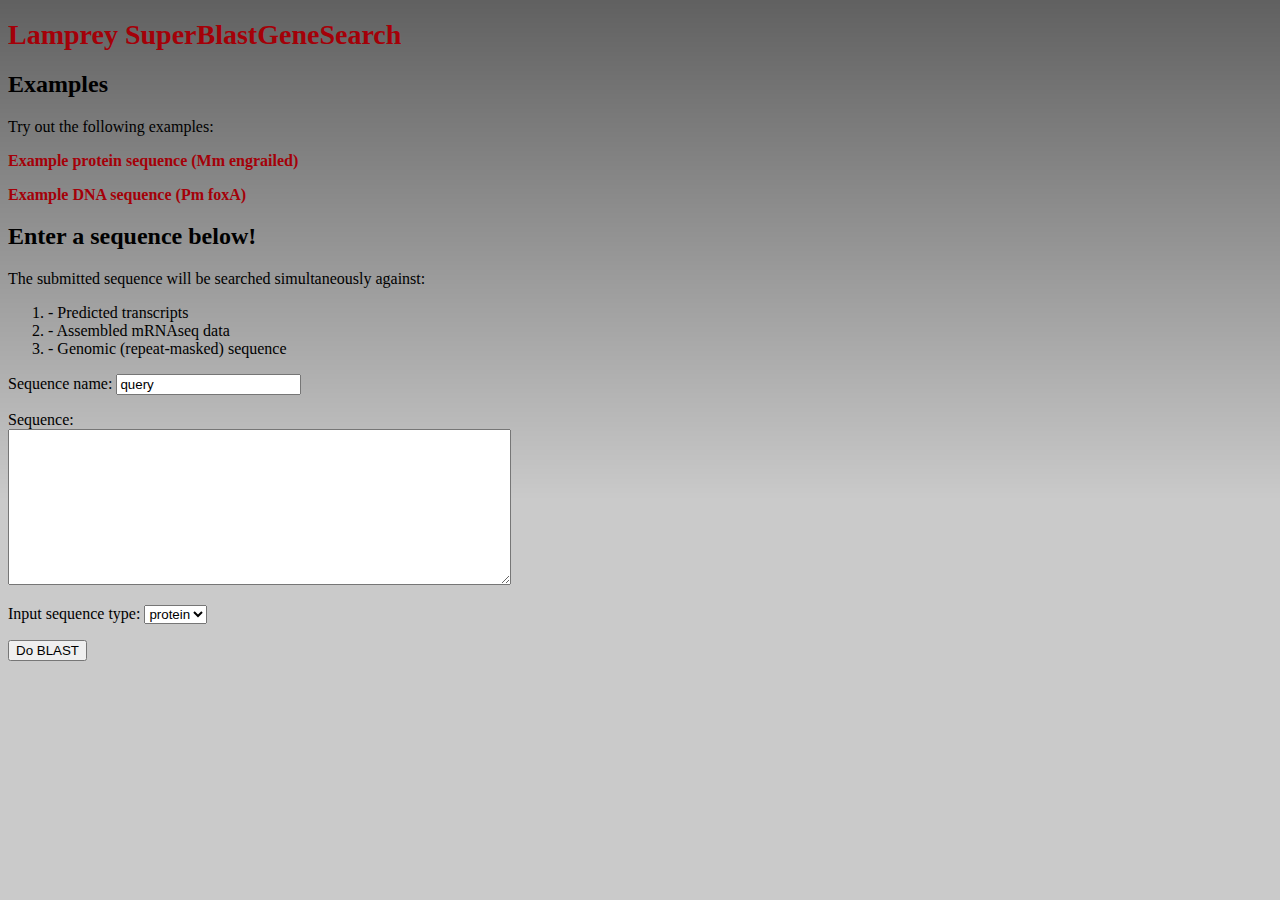
<file: www/index.html>
<?xml version="1.0" encoding="UTF-8"?>
<!DOCTYPE html PUBLIC "-//W3C//DTD XHTML 1.0 Strict//EN" "http://www.w3.org/TR/x
html1/DTD/xhtml1-strict.dtd">
<html xmlns="http://www.w3.org/1999/xhtml" xml:lang="en" lang="en">
<head>
<title>Lamprey SuperBlastGeneSearch</title>
<link rel="stylesheet" type="text/css" href="style.css" media="screen" />
<script type="text/javascript" src="jquery-1.4.3.min.js"></script>

<script type="text/javascript">

$(document).ready(function(){

  $("#dnaEx").click(function(event) { 
     $("#name").val("pmfoxA ");
     $("#sequence").val("[base64]");
     event.preventDefault();
  });

  $("#protEx").click(function(event) { 
     $("#name").val("MmEngrailed");
     $("#sequence").val("[base64]");
     event.preventDefault();
  });

 });
      
</script>

</head>
<body>
<div id="header">
<h1>Lamprey SuperBlastGeneSearch</h1>
<!-- <div id="menu">
  <ul id="nav">
   <li><a href="#">Home</a></li>
   <li><a href="#">About Me</a></li>
   <li><a href="#">Archives</a></li>
   <li><a href="#">Sitemap</a></li>
  </ul>
 </div>
-->
</div>

<div id="content">
<div id="right">
<h2>Examples</h2>
<p>
Try out the following examples:
<p>
<a href='#' id='protEx'>Example protein sequence (Mm engrailed)</a>
<p>
<a href='#' id='dnaEx'>Example DNA sequence (Pm foxA)</a>
</div>

<div id="left">

<h2>Enter a sequence below!</h2>
<p>

The submitted sequence will be searched simultaneously against:
<ol>
<li> - Predicted transcripts
<li> - Assembled mRNAseq data
<li> - Genomic (repeat-masked) sequence
</ol>

<form method='POST' action='submit.cgi'>
<p>
Sequence name: <input type='text' name='name' value='query' id='name'><p>
Sequence:<br>
<textarea name='sequence' rows='10' cols='60' id='sequence'></textarea>
<p>
Input sequence type: <select name='input'>
<option value='protein'> protein
<option value='DNA'> DNA
</select>
<p>
<input type='submit' value='Do BLAST'>

</form>

</div>
</div>

</body>
</html>
</file>
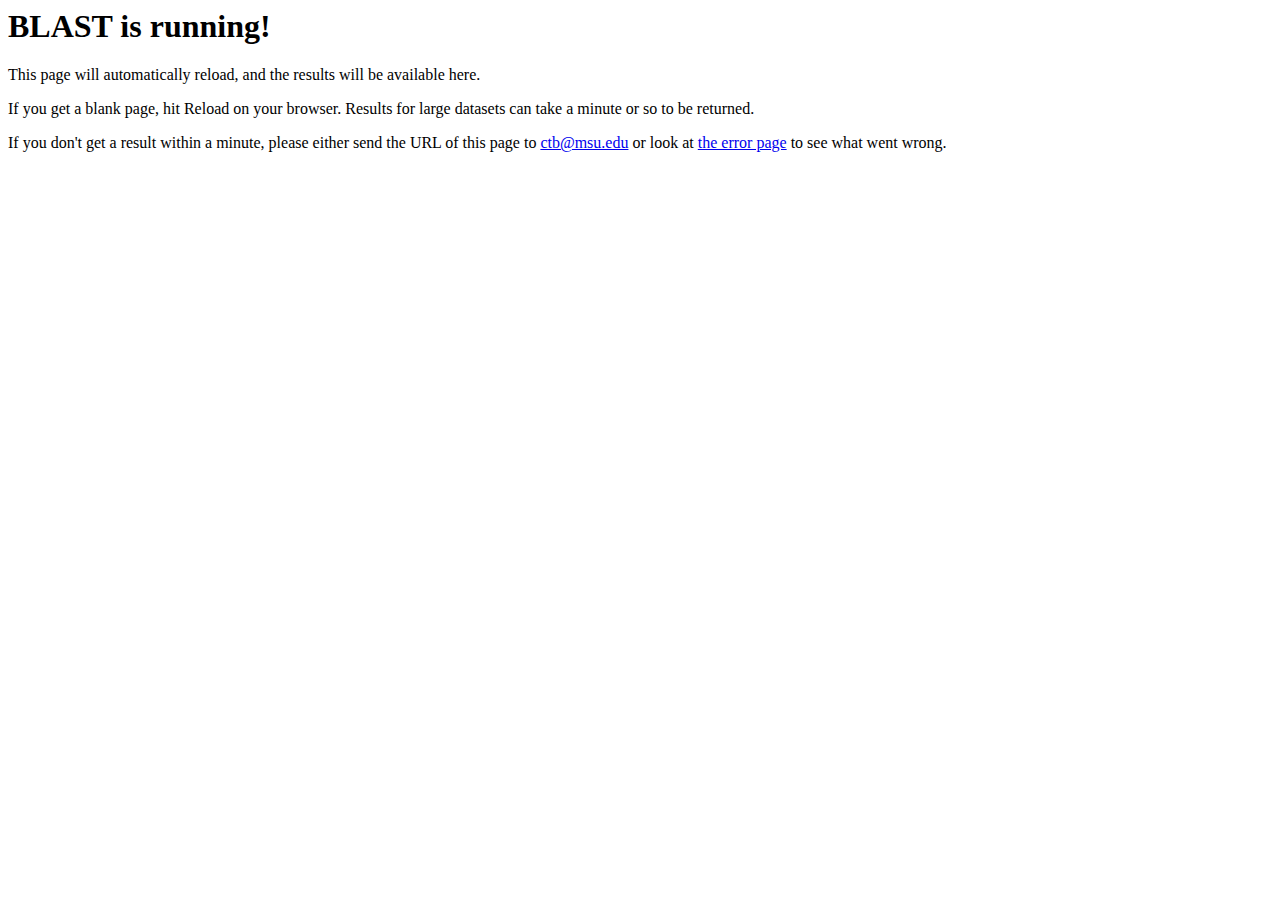
<file: templates/waiting-for-blast.html>
<head><META http-equiv="refresh" content="5;"></head>
<html>
<title>BLAST is running!</title>
<body>
<h1>BLAST is running!</h1>
<p>
This page will automatically reload, and the results will be available here.
<p>
If you get a blank page, hit Reload on your browser.
Results for large datasets can take a minute or so to be returned.
<p>
If you don't get a result within a minute, please either send the URL of this
page to <a href='mailto:ctb@msu.edu'>ctb@msu.edu</a> or look at
<a href='err.txt'>the error page</a> to see what went wrong.
</body>
</html>
</file>
<file: www/style.css>
body {
	background: #CACACA url(images/background.png) repeat-x;
	font-family: "Trebuchet MS", Verdana, serif
}
#container {
	margin: 0 auto;
	width: 750px
}
#header {
	width: 100%
}
#sub_header {
	text-align: right;
	font-weight: bold;
	font-size: 20px;
	color: #FFFFFF;
	padding-right: 20px;
	padding-bottom: 20px;
}
#main_content {
	margin: 0 auto;
	width: 100%;
	background: #FFFFFF url('images/background_content.gif');
	background-repeat: repeat-y
} 
#main_content_top {
	height: 30px;
	background: #FFFFFF url('images/background_top.gif');
} 
#main_content_bottom {
	height: 30px;
	background: #FFFFFF url('images/background_bottom.gif');
}
#footer {
	text-align: center;
	font-size: 12px;
	margin: 10px auto
}
.content {
	float: left;
	width: 510px;
	text-align: justify;
	padding: 0 30px 0 30px;
	font-size: 12px
}
.menu {
	width: 139px;
	float: right;
	padding: 0 20px 0 20px;
	border-left: #8C8484 1px solid;
	font-size: 12px
}
.menu ul {
	margin: 0;
	padding: 10px 0 10px 15px
}
.menu il {
	list-style-type: disc
}
#header h1 {
	margin-bottom: 0px;
	font-size: 28px;
	font-weight: bold;
	color: #A40008
}
.content h2 {
	margin-top: 0px;
	font-size: 18px;
	font-weight: bold;
	color: #A40008
}
#clear {
	display: block;
	clear: both;
	width: 100%;
	height:1px;
	overflow:hidden;
}
.menu_title {
	font-size: 18px;
	font-weight: bold;
	color: #A40008
}
.menu ul {
	margin: 0;
	padding: 10px 0 20px 15px
}
.menu li {
	padding-top: 2px;
	list-style-type: circle
}
a {
	color: #A40008;
	font-weight: bold;
	text-decoration: none
}
a:hover {
	color: #A40008;
	font-weight: bold;
	text-decoration: underline
}
a.menu_link {
	color: #000000;
	font-weight: bold;
	text-decoration: underline
}
a.menu_link:hover {
	color: #A40008;
	font-weight: bold;
	text-decoration: none
}
.quote {
	margin: 20px;
	text-align: center;
	font-weight: bold;
	font-style: italic
}
</file>
